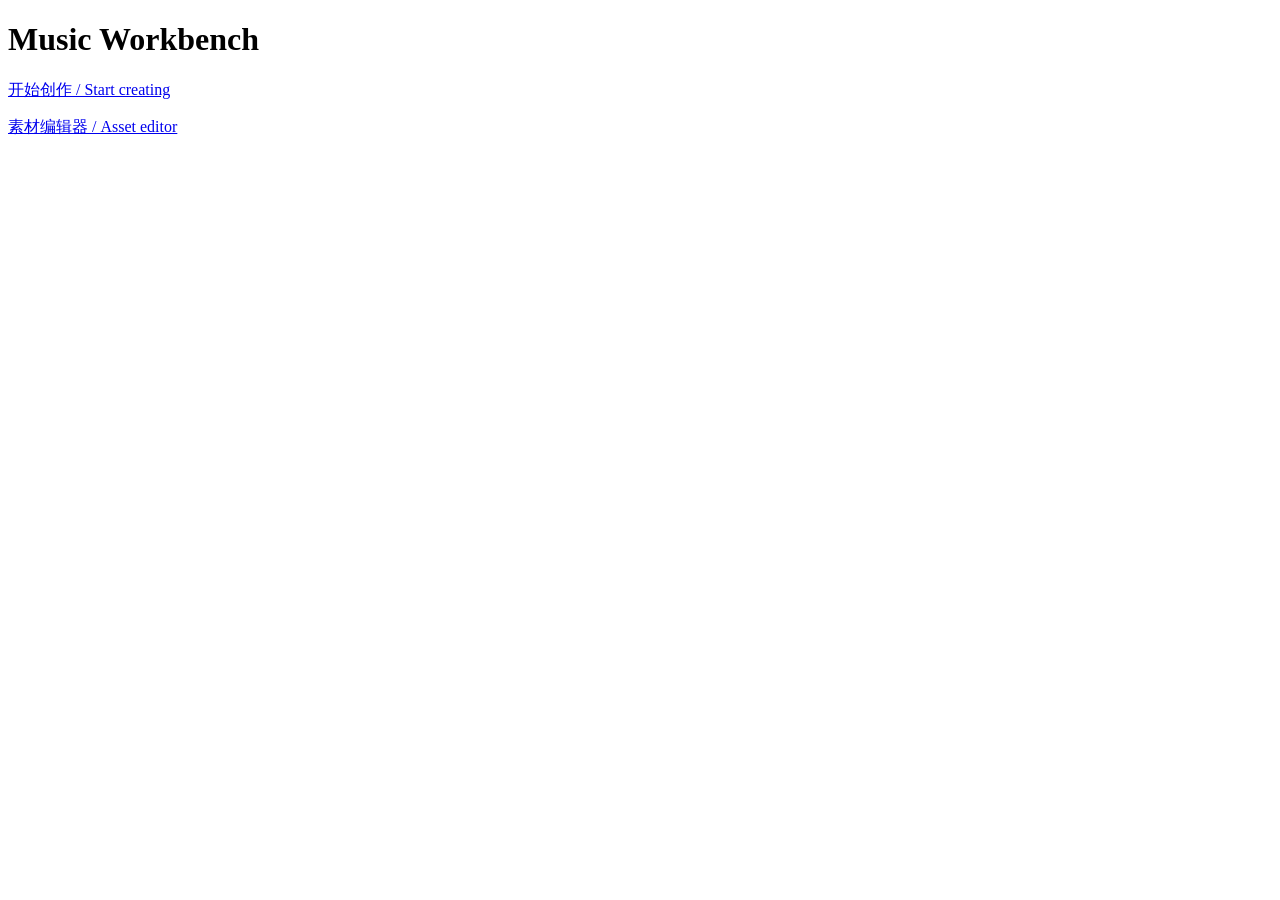
<file: src/music_studio/ui/static/index.html>
<!doctype html>
<html lang="zh-CN">
<head>
  <meta charset="utf-8">
  <meta name="viewport" content="width=device-width,initial-scale=1">
  <title>Music Workbench</title>
</head>
<body>
  <h1>Music Workbench</h1>
  <p><a href="/welcome.html">开始创作 / Start creating</a></p>
  <p><a href="/next.html">素材编辑器 / Asset editor</a></p>
</body>
</html>
</file>
